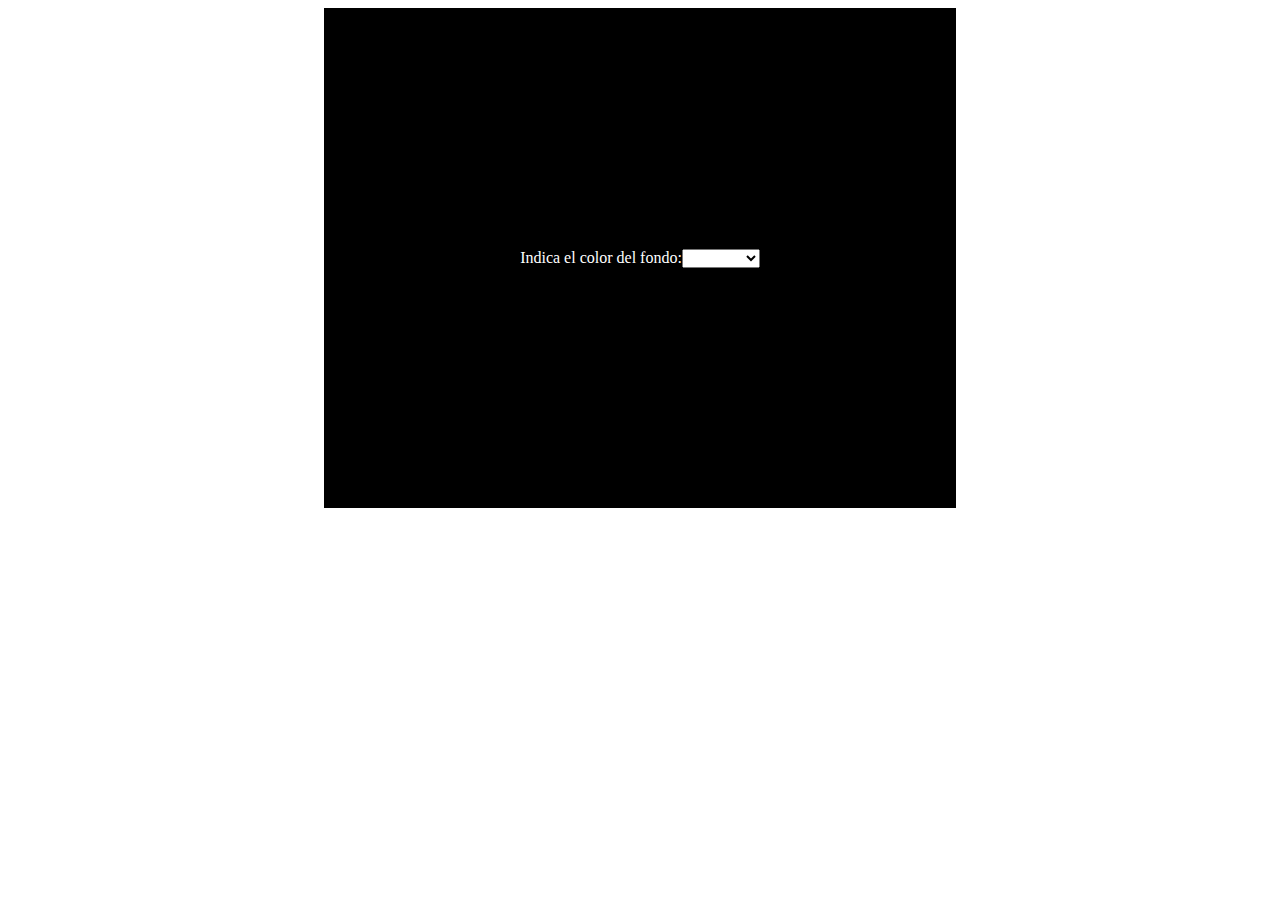
<file: index.html>
<!DOCTYPE html>
<html lang="en">
<head>
    <meta charset="UTF-8">
    <meta name="viewport" content="width=device-width, initial-scale=1.0">
    <title>Arrays</title>
    <link rel="stylesheet" href="css/style.css">
</head>
<body>

    <div class="container">
        <label for="colores">Indica el color del fondo:</label>
        <select name="colores" id="colores">
            <option value=""></option>
        </select>
    </div>
    
    <script src="js/index.js"></script>
</body>
</html>
</file>
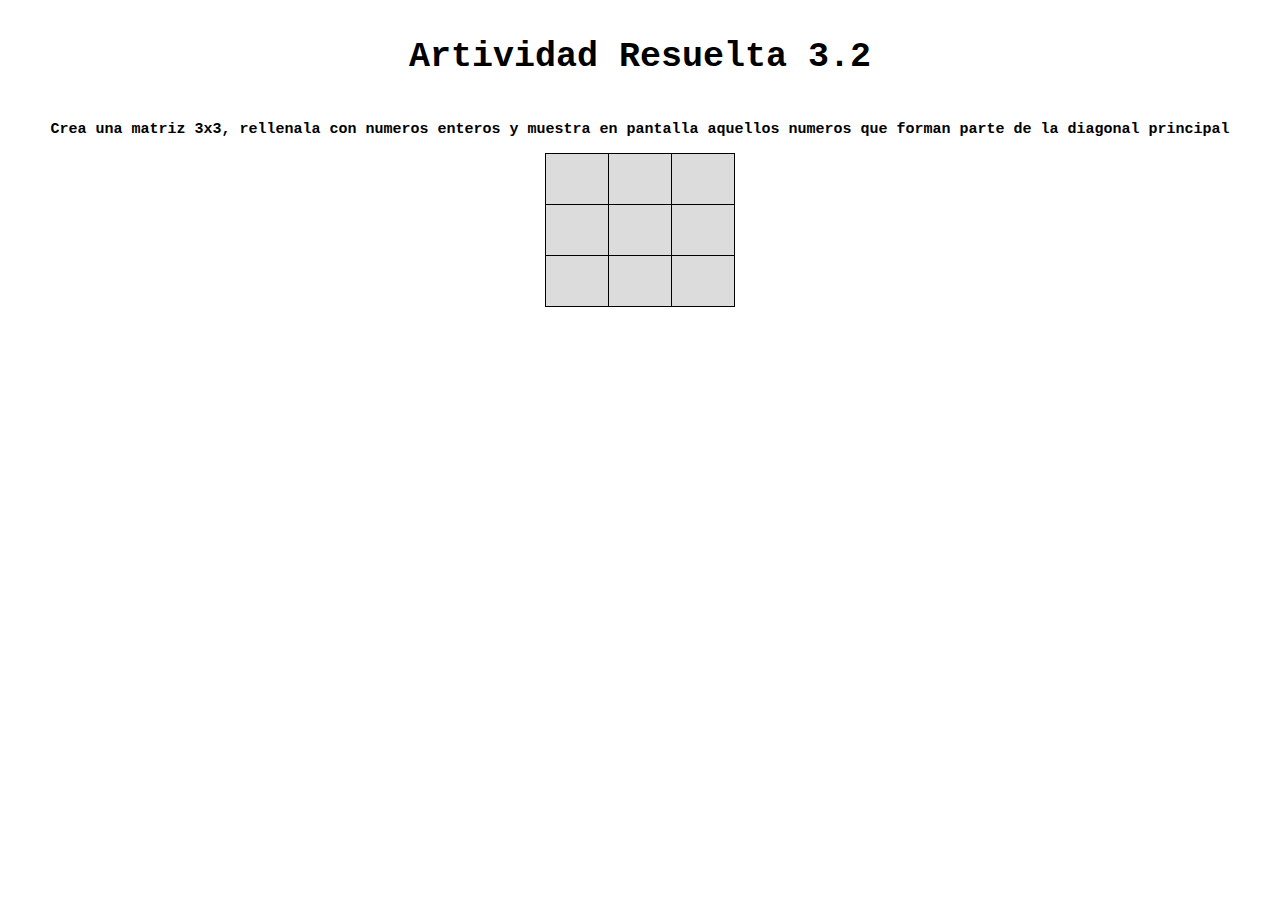
<file: index2.html>
<!DOCTYPE html>
<html lang="en">
<head>
    <meta charset="UTF-8">
    <meta name="viewport" content="width=device-width, initial-scale=1.0">
    <title>Document</title>
    <link rel="stylesheet" href="css/style.css">
</head>
<body>

    <h2>Artividad Resuelta 3.2</h2>
    <p>Crea una matriz 3x3, rellenala con numeros enteros y muestra en pantalla aquellos numeros que forman parte de la diagonal principal</p>
    <table>
        <tr>
            <td id = "d00"></td>
            <td id = "d01"></td>
            <td id = "d02"></td>
        </tr>
        <tr>
            <td id = "d10"></td>
            <td id = "d11"></td>
            <td id = "d12"></td>
        </tr>
        <tr>
            <td id = "d20"></td>
            <td id = "d21"></td>
            <td id = "d22"></td>
        </tr>
    </table>
    
    <script src="js/index2.js"></script>
</body>
</html>
</file>
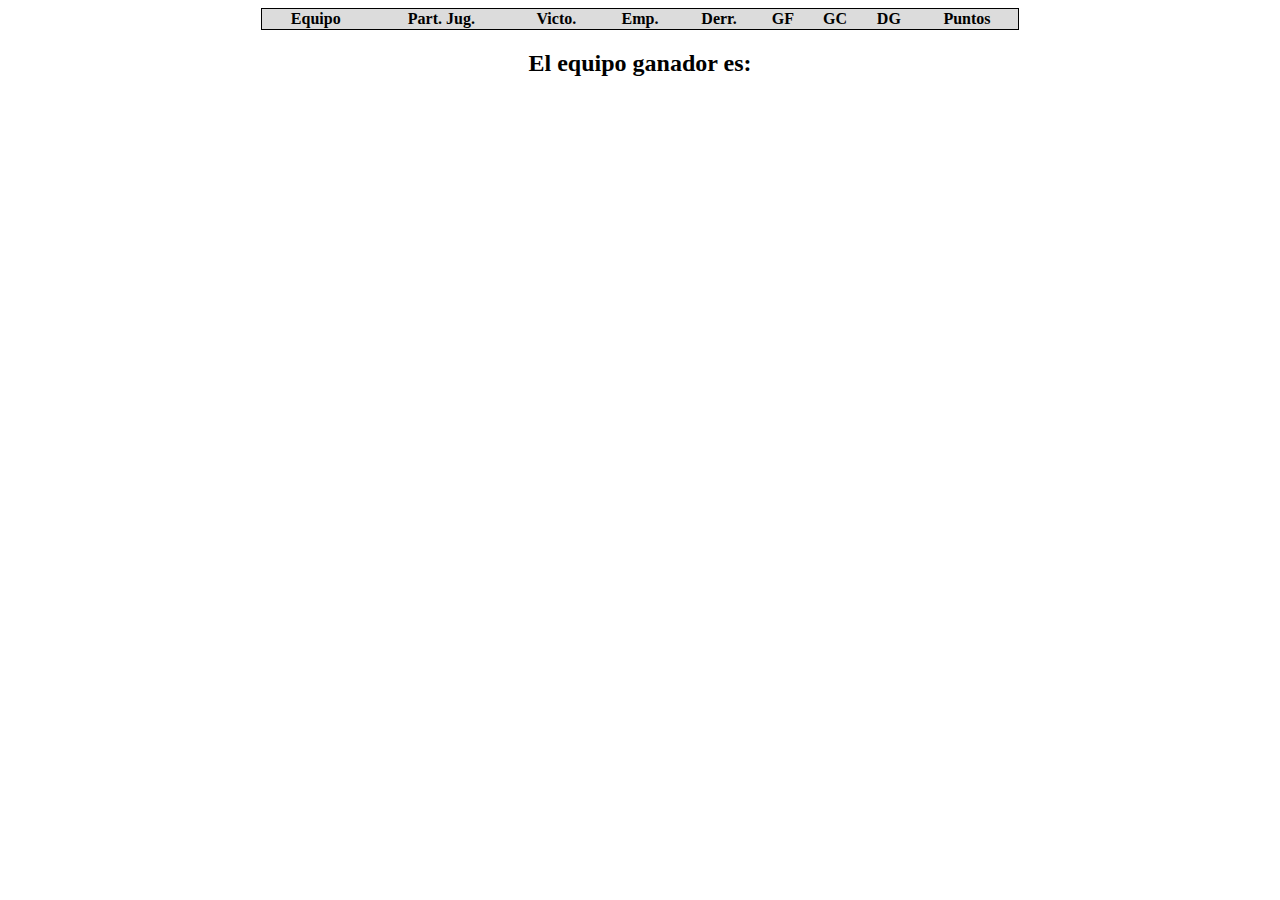
<file: index3.html>
<!DOCTYPE html>
<html lang="en">

<head>
    <meta charset="UTF-8">
    <meta name="viewport" content="width=device-width, initial-scale=1.0">
    <title>Document</title>
    <link rel="stylesheet" href="css/liga.css">
</head>

<body>
    <table>
        <tr>
            <th>Equipo</th>
            <th>Part. Jug.</th>
            <th>Victo.</th>
            <th>Emp.</th>
            <th>Derr.</th>
            <th>GF</th>
            <th>GC</th>
            <th>DG</th>
            <th>Puntos</th>
        </tr>
    </table>
    <h2>El equipo ganador es: </h2>
    <h2 id="equipoGanador"></h2>
    <script src="js/index3.js"></script>
</body>

</html>
</file>
<file: css/style.css>
body{
    display: flex;
    align-items: center;
    justify-content: center;
    flex-direction: column;
}
.container {
    width: 50%;
    height: 500px;
    display: flex;
    justify-content: center;
    align-items: center;
    background-color: black;
    color:white;
}

h2{
    font-family: 'Courier New', Courier, monospace;
    font-size: 35px;
    font-weight: bolder;
}

p {
    font-family: 'Courier New', Courier, monospace;
    font-size: 15px;
    font-weight: bolder;
}

table,td {
    border-collapse: collapse;
    border: 1px solid black;
    background-color: gainsboro;
}

table {
    width: 15%;
    margin: auto;
}

td{
    font-family: 'Courier New', Courier, monospace;
    font-size: 15px;
    font-weight: bolder;

    padding: 25px;
    text-align: center;
    color: black;
}
</file>
<file: css/liga.css>
body{
    display: flex;
    align-items: center;
    justify-content: center;
    flex-direction: column;
}

table,td {
    border-collapse: collapse;
    border: 1px solid black;
    background-color: gainsboro;
}

table {
    width: 60%;
    margin: auto;
}

td{
    font-family: 'Courier New', Courier, monospace;
    font-size: 15px;

    padding: 25px;
    text-align: center;
    color: black;
}
</file>
